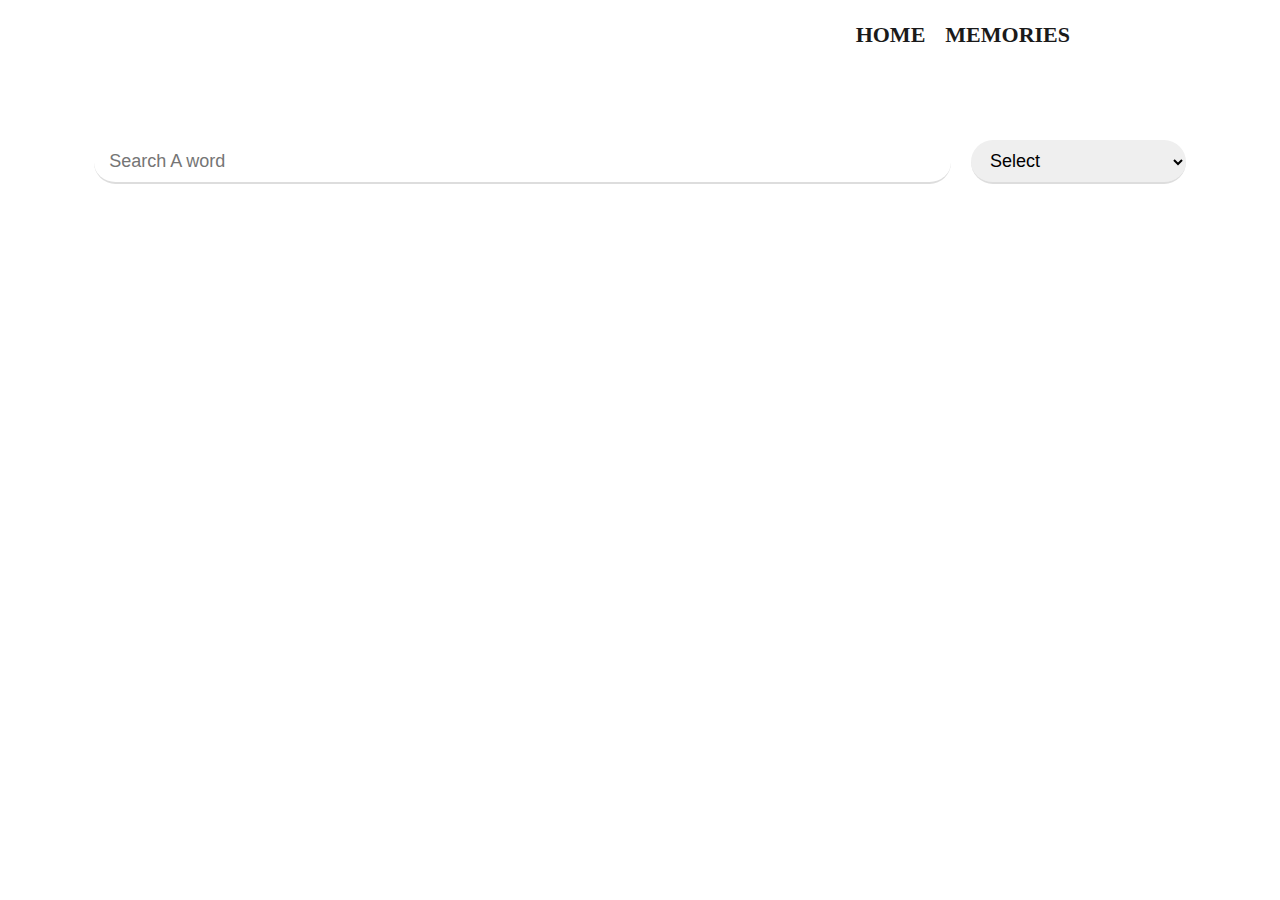
<file: index.html>
<!DOCTYPE html>
<html lang="en">
  <head>
    <meta charset="UTF-8" />
    <meta name="viewport" content="width=device-width, initial-scale=1.0" />
    <link rel="stylesheet" href="style.css" />
    <title>Document</title>
  </head>
  <body>
    <div class="container">
      <ul class="header">
        <li><a href="/">Home</a></li>
        <li><a href="/memo.html">memories</a></li>
      </ul>

      <div class="form-search">

        <div class="form-input">
            <input type="text" placeholder="Search A word" id="search">
            <select name="select" id="selection">
            <option value="0" selected disabled>Select</option>
                <option value="all">All</option>
                <option value="definition">Definition</option>
                <option value="example">Examples</option>
                <option value="synonyms">Synonyms</option>
                <option value="antonyms">Antonyms</option>

            </select>
        </div>

      </div>


      <div class="displays">

        <div class="display-warp">

        </div>

        <div class="display">

            <h2 class="word">ubiquitous</h2><br>

            <div class="defination"><span>Definition</span><br><br>
                <p class="p2">

                    In publishing and graphic design, Lorem ipsum is a placeholder text commonly used to demonstrate 
                    the visual form of a document or a typeface without relying on meaningful content. 
                    Lorem ipsum may be used as a placeholder before final copy is available.</p>
        
                </p>
              
                <h4>examples</h4>
                <ul class="lists">
                   <li>example 1</li>
                   <li>example 2</li>
                   <li>example 3</li>
           
                </ul>
           
                <h4>Synonyms</h4>
                <ul class="lists">
                   <li>Synonyms 1</li>
                   <li>Synonyms 2</li>
                   <li>Synonyms 3</li>
           
                </ul>
    
                <h4>Antonyms</h4>
                <ul class="lists">
                   <li>Antonyms 1</li>
                   <li>Antonyms 2</li>
                   <li>Antonyms 3</li>
           
                </ul>

                <div class="learned">
                    <input type="checkbox" name="learned" id="learned" > <label for="learned">learned</label>
                </div>
            </div>
        </div>
        
     


      </div>

   



      
    </div>

    <script src="js.js"></script>
  </body>
</html>
</file>
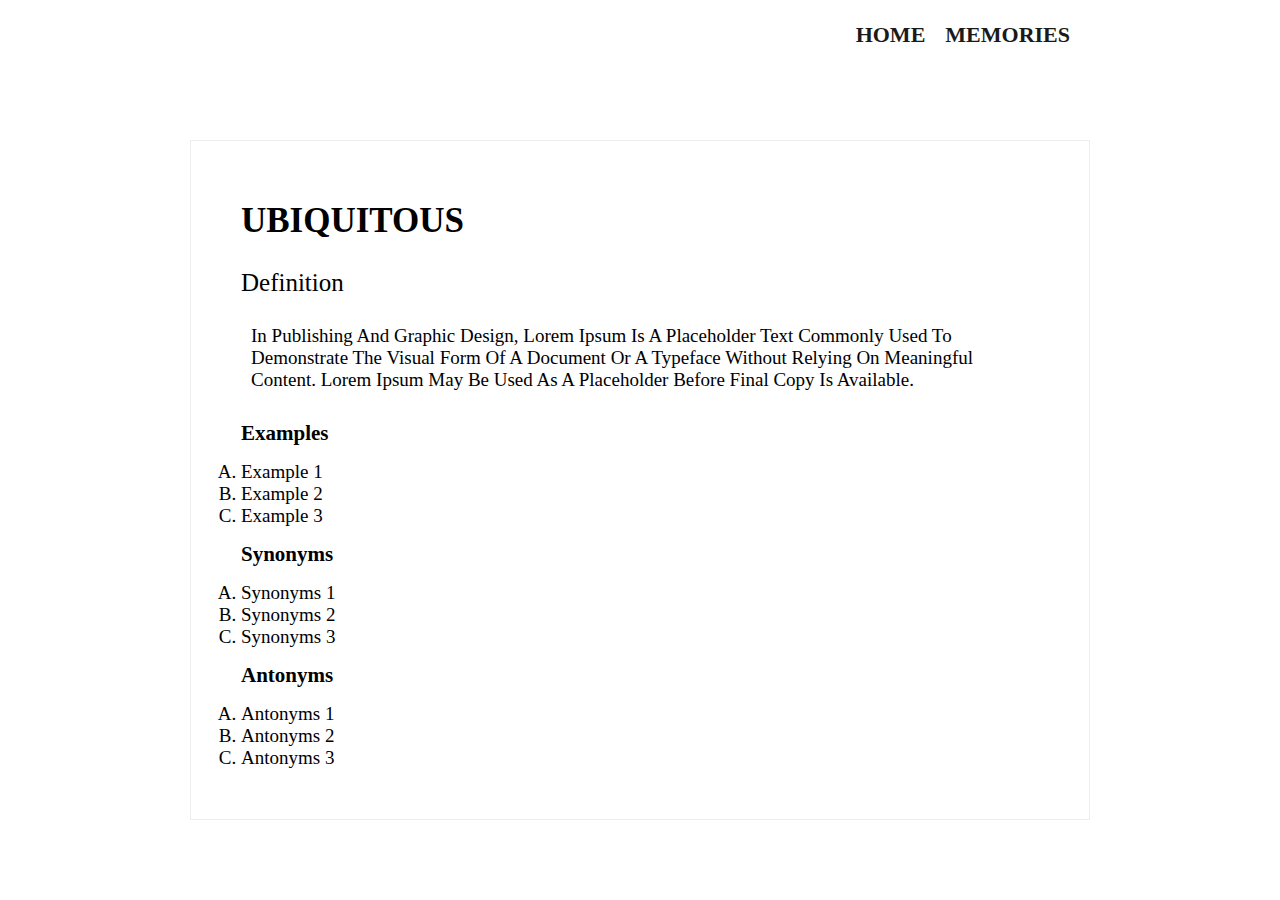
<file: memo.html>
<!DOCTYPE html>
<html lang="en">
  <head>
    <meta charset="UTF-8" />
    <meta name="viewport" content="width=device-width, initial-scale=1.0" />
    <link rel="stylesheet" href="style.css" />
    <title>Memories</title>
  </head>
  <body>
    <div class="container">
      <ul class="header">
        <li><a href="/index.html">Home</a></li>
        <li><a href="/memo.html">memories</a></li>
      </ul>

    

      <div class="displays">

      

        <div class="display courner">

            <h2 class="word">ubiquitous</h2><br>

            <div class="defination"><span>Definition</span><br><br>
                <p class="p2">

                    In publishing and graphic design, Lorem ipsum is a placeholder text commonly used to demonstrate 
                    the visual form of a document or a typeface without relying on meaningful content. 
                    Lorem ipsum may be used as a placeholder before final copy is available.</p>
        
                </p>
              
                <h4>examples</h4>
                <ul class="lists">
                   <li>example 1</li>
                   <li>example 2</li>
                   <li>example 3</li>
           
                </ul>
           
                <h4>Synonyms</h4>
                <ul class="lists">
                   <li>Synonyms 1</li>
                   <li>Synonyms 2</li>
                   <li>Synonyms 3</li>
           
                </ul>
    
                <h4>Antonyms</h4>
                <ul class="lists">
                   <li>Antonyms 1</li>
                   <li>Antonyms 2</li>
                   <li>Antonyms 3</li>
           
                </ul>

              
            </div>
        </div>
        
     


      </div>

   
  


      
    </div>

    <script src="memo.js"></script>
  </body>
</html>
</file>
<file: style.css>
*::before,
*::after,
* {
  margin: 0;
  padding: 0;
  box-sizing: inherit;
}

html {
  font-size: 62.5%;
  box-sizing: border-box;
}

body {
  font-size: 1.6rem;
}

.container {
  display: grid;
  grid-template-columns:
    [full-start] minmax(5rem, 1fr) [center-start] repeat(
      8,
      [col-str] minmax(min-content, 15rem) [col-end]
    )
    [center-end] minmax(5rem, 1fr) [full-end];
}

.header {
  grid-column: col-str 2 / col-end 7;
  height: 7rem;
  padding: 2rem;
  display: flex;
  align-items: center;
  justify-content: flex-end;
  gap: 2rem;
}

.header li {
  list-style: none;
}
.header li a {
  font-size: 2.2rem;
  text-transform: uppercase;
  cursor: pointer;
  font-weight: bold;
  color: #1a1a1a;
  transition: color 0.2s ease;
  text-decoration: none;
}

.header li a:hover {
  color: rgb(94, 94, 94);
}

.form-search {
  grid-column: center-start / center-end;
  margin-top: 5rem;
  display: grid;
}

.form-input {
  width: 100%;
  display: flex;
  align-items: center;
  padding: 2rem;
}

.form-input input {
  width: 80%;
  margin-right: 2rem;
  padding: 1rem 1.5rem;
  outline: none;
  border: none;
  border-radius: 5rem;
  border-bottom: 2px solid #ddd;
  font-size: 1.8rem;
}
.form-input select {
  width: 20%;
  padding: 1rem 1.5rem;
  outline: none;
  border: none;
  border-radius: 5rem;
  border-bottom: 2px solid #ddd;
  font-size: 1.8rem;
}

.displays , .dis{
  margin-top: 5rem;
  grid-column: col-str 2 / col-end 7;
}

h2.word {
  font-size: 3.5rem;
  text-transform: uppercase;
}

.display > * {
  margin-top: 1rem;
}

.defination > span {
  font-size: 2.5rem;
  font-weight: 500;
  text-transform: capitalize;
}

.defination > p.p2 {
  font-size: 1.9rem;
  margin: 1rem;
  text-transform: capitalize;
  margin-bottom: 3rem;
}

.display h4 {
  font-size: 2.1rem;
  margin: 1.5rem 0;
  text-transform: capitalize;
}

ul.lists li {
  list-style: upper-latin;
  font-size: 1.9rem;
  text-transform: capitalize;
}

.learned {
  margin: 3rem 0;
  font-size: 2.5rem;
  margin-left: -3rem;
  color: rgb(113, 233, 113);
}

.courner{
  border: 1px solid #eee;
  padding: 5rem;
  margin-top: 2rem;
}
</file>
